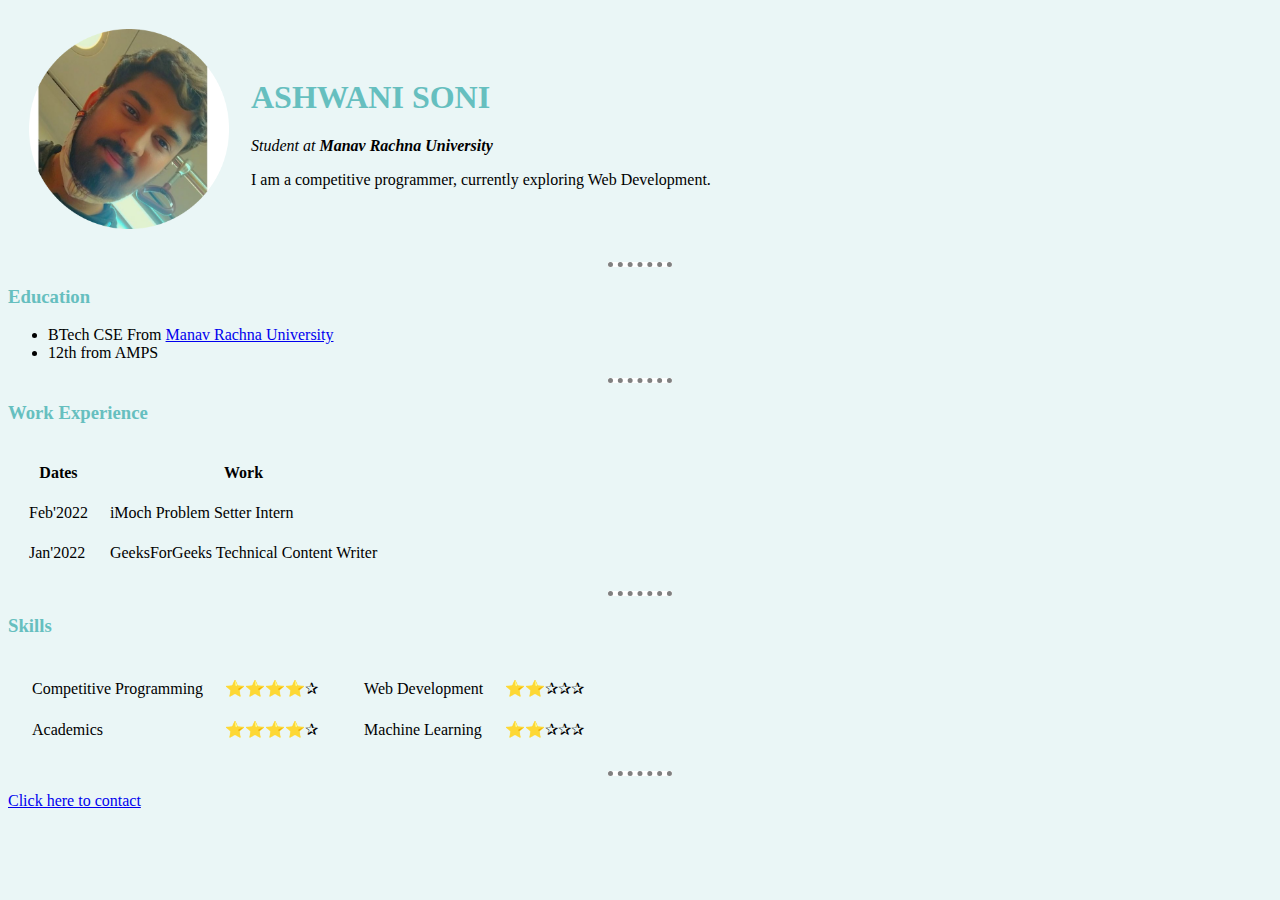
<file: index.html>
<!DOCTYPE html>
<head>
    <meta charset="UTF-8">
    <title>ASHWANI SONI's Personal site</title>
</head>
<!-- Color Hunt -> for color palete by designers -->
<link rel="stylesheet" href="css/styles.css">
<body>
    <table cellspacing="20">
        <tr>
            <td>
                <img src="images/ASHWANI_SONI_profile_picture_circl.png" alt="ASHWANI SONI profile picture">
            </td>
            <td>
                <h1>ASHWANI SONI</h1>
                <p><em>Student at <strong>Manav Rachna University</strong></em></p>
                <p>I am a competitive programmer, currently exploring Web Development.
                </p>
            </td>
        </tr>
    </table>
    <hr>
    <h3>Education</h3>
    <ul>
        <li>BTech CSE From <a href="https://manavrachna.edu.in/">Manav Rachna University</a></li>
        <li>12th from AMPS</li>
    </ul>
    <hr>
    <h3>Work Experience</h3>
    <table cellspacing="20" >
        <thead>
            <th>Dates</th>
            <th>Work</th>
        </thead>
        <tbody>
            <tr>
                <td>Feb'2022</td>
                <td>iMoch Problem Setter Intern</td>
            </tr>
            <tr>
                <td>Jan'2022</td>
                <td>GeeksForGeeks Technical Content Writer</td>
            </tr>
        </tbody>
    </table>
    <hr>
    <h3>Skills</h3>
    <table>
        <tr>
            <td>
                <table cellspacing="20">
                    <thead></thead>
                    <tbody>
                        <tr>
                            <td>Competitive Programming</td>
                            <td>⭐⭐⭐⭐✰</td>
                        </tr>
                        <tr>
                            <td>Academics</td>
                            <td>⭐⭐⭐⭐✰</td>
                        </tr>
                    </tbody>
                </table>
            </td>
            <td>
                <table cellspacing="20">
                    <thead></thead>
                    <tbody>
                        <tr>
                            <td>Web Development</td>
                            <td>⭐⭐✰✰✰</td>
                        </tr>
                        <tr>
                            <td>Machine Learning</td>
                            <td>⭐⭐✰✰✰</td>
                        </tr>
                    </tbody>
                </table>
            </td>
        </tr>
    </table>
    <hr>
    <p><a href="contact.html">Click here to contact</a></p>
</body>
</html>
</file>
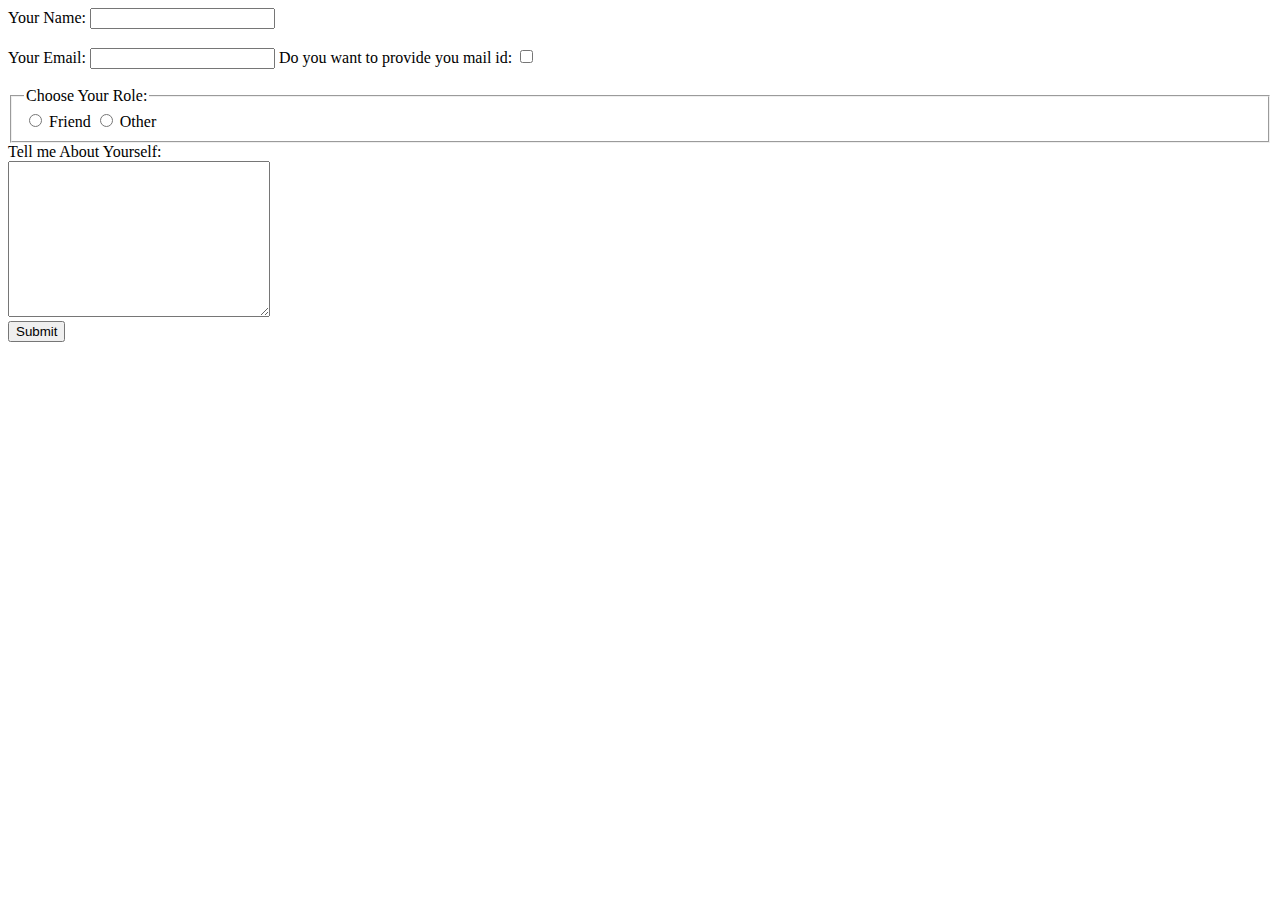
<file: contact.html>
<!DOCTYPE html>
<head>
    <meta charset="UTF-8">
    <title>Document</title>
</head>
<body>
    <form class="" action="mailto:ashwanigeetanandsoni@gmail.com" method="post" enctype="text/plain" >
        <label for="name">Your Name:</label>
        <input type="text" name="yourName" value=""><br><br>
        <label for="email">Your Email:</label>
        <input type="email" name="yourEmail">
        <label for="emailConsent">Do you want to provide you mail id: </label>
        <input type="checkbox" name="emailConsentBtn" id=""><br><br>
        <fieldset>
            <legend>Choose Your Role:</legend>
            <input type="radio" name="" id="btn1" value="Friend">
            <label for="btn1">Friend</label>
            <input type="radio" name="" id="btn2" value="Other">
            <label for="btn2">Other</label>
        </fieldset>
        <label for="About">Tell me About Yourself: </label><br>
        <textarea name="AboutSection" id="" cols="30" rows="10"></textarea><br>
        <input type="submit" name="submitBtn">
    </form>
</body>
</html>
</file>
<file: css/styles.css>
body{
    background-color: #eaf6f6;
}
hr{
    background-color: white;
    border-style: none;
    border-top-style: dotted;
    border-color: grey;
    border-width: 5px;
    width: 5%;
    height: 0px;
}
img{
    height: 200px;
}
h1{
    color: #66BFBF;
}
h3{
    color: #66BFBF;
}
</file>
